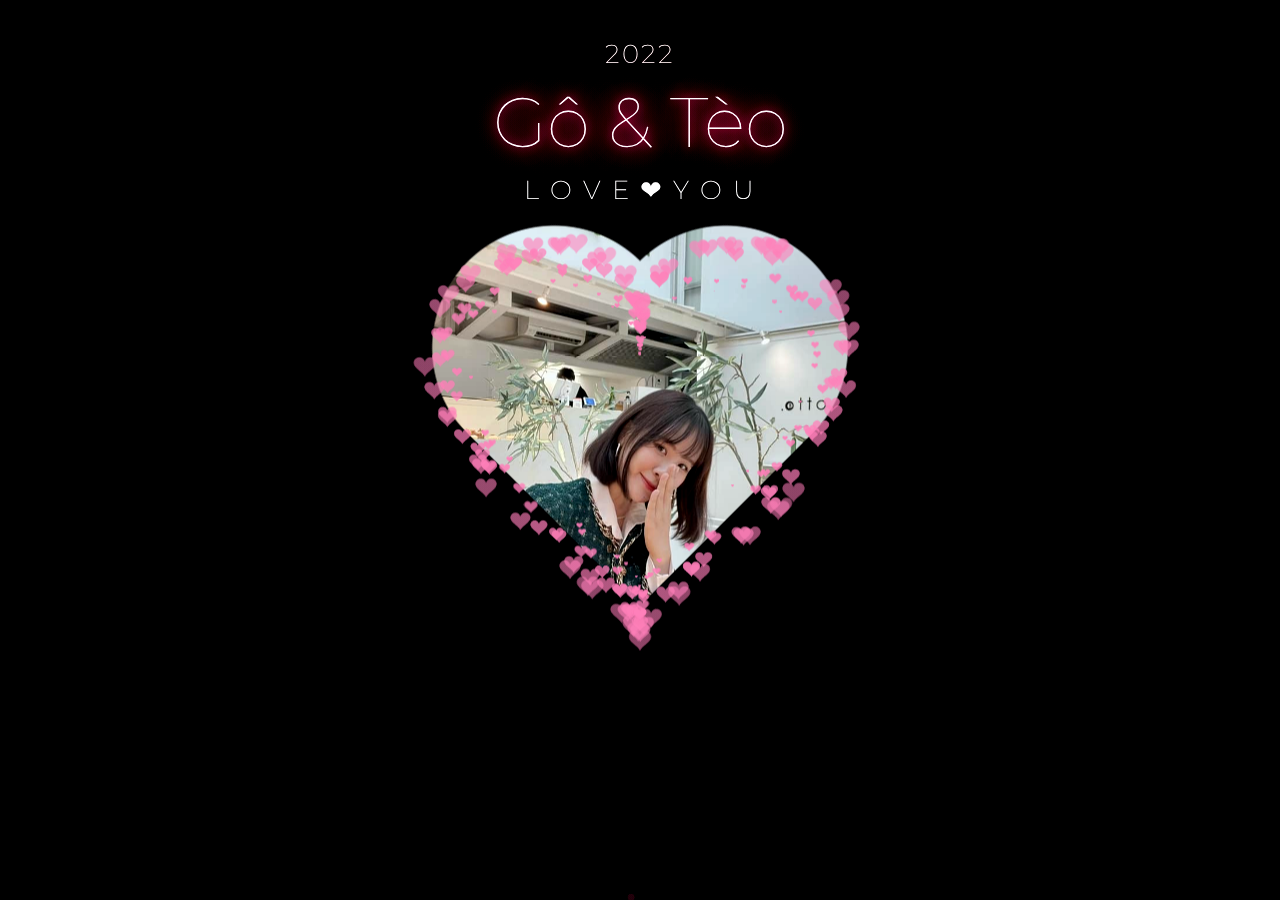
<file: code heart/index.html>
<!DOCTYPE html>
<html>
  <head>
    <meta charset="utf-8">
    <link rel="preconnect" href="https://fonts.googleapis.com">
    <link rel="preconnect" href="https://fonts.gstatic.com" crossorigin>
    <link href="https://fonts.googleapis.com/css2?family=Montserrat:wght@200;300;400;600&display=swap" rel="stylesheet">
    <link href="css/main.css" rel="stylesheet">
  </head>

  <body>
    <!-- <audio autoplay="autopaly">
      <source src="renxi.mp3" type="audio/mp3" />
    </audio> -->
    <!-- 星空html -->
    <!-- <div> -->
    <div class="container2">
      <div class="content">
        <canvas id="universe"></canvas>
      </div>
    </div>
    <!-- </div> -->
    <div class="title">
      <!-- EDIT HERE -->
      <h3 class="STARDUST1">2022</h3>
      <h1 class="STARDUST2">Gô &amp; Tèo</h1>
      <h3 class="STARDUST3">L O V E <strong>❤</strong> Y O U</h3>
      <img class="img" src="dieuthu.jpeg" alt="JUNO_OKYO" />
      <canvas id="pinkboard"></canvas>
    </div>

    <script src="https://cdnjs.cloudflare.com/ajax/libs/jquery/1.10.2/jquery.min.js"></script>
    <script src="js/main.js"></script>
    <script src="js/particle.js"></script>
    <script src="js/universe.js"></script>
  </body>
</html>
</file>
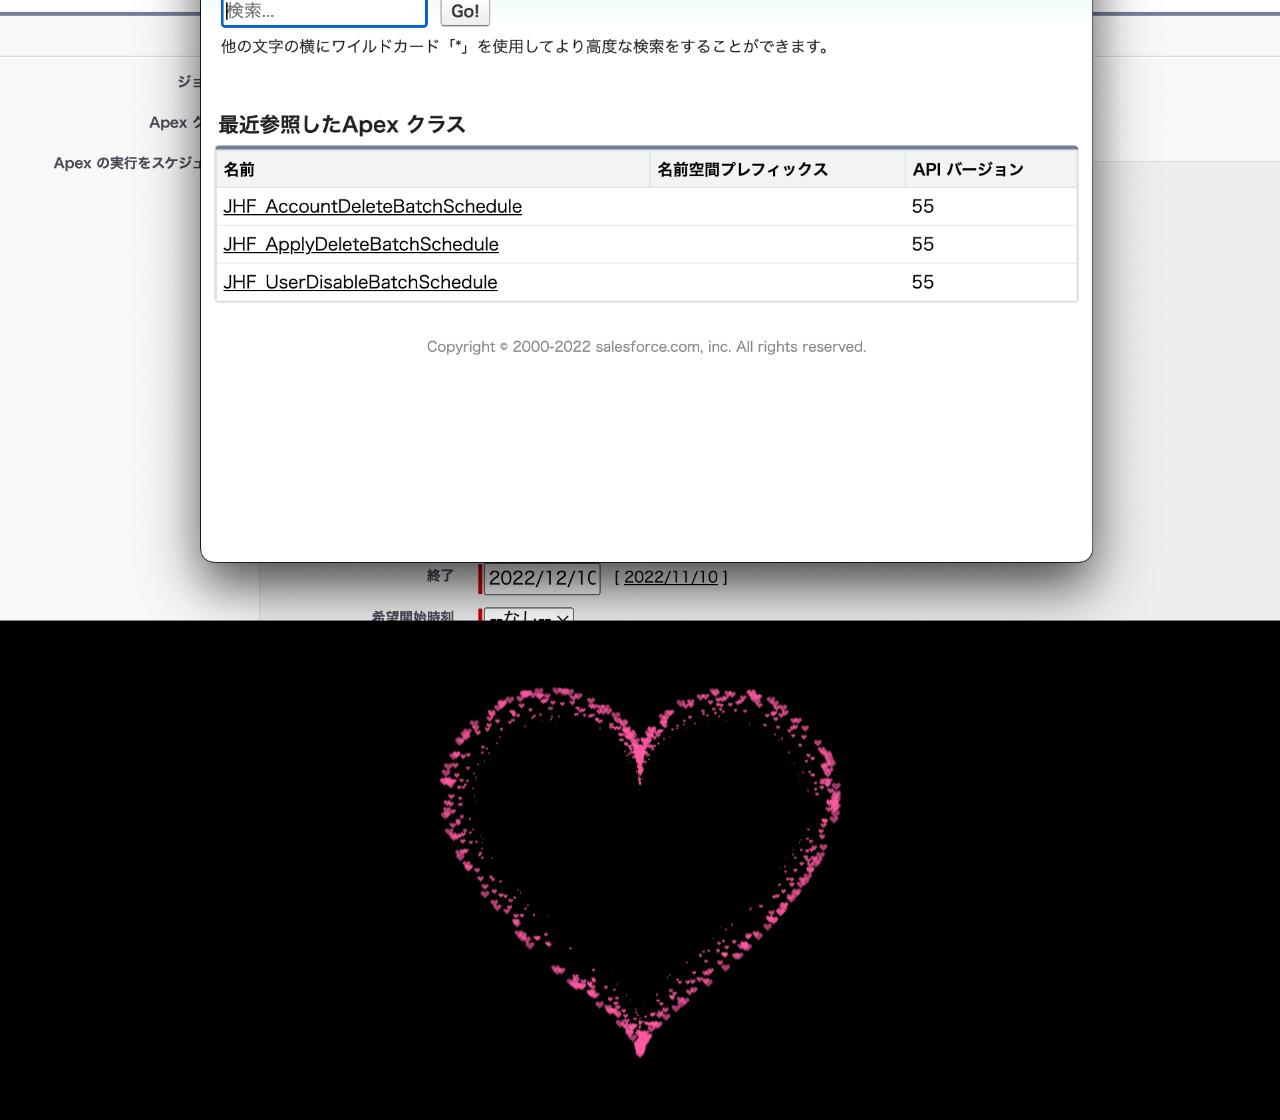
<file: DieuThuHeart.html>
<!DOCTYPE HTML PUBLIC "-//W3C//DTD HTML 4.0 Transitional//EN">
<HTML>
 <HEAD>
  <TITLE> Heart </TITLE>
  <META NAME="Generator" CONTENT="EditPlus">
  <META NAME="Author" CONTENT="">
  <META NAME="Keywords" CONTENT="">
  <META NAME="Description" CONTENT="">
 
   
  <style>
  html, body {
  height: 100%;
  padding: 0;
  margin: 0;
  background: #000;
  display: flex;
  justify-content: center;
  align-items: center;
 
}
 
.box {
  width: 100%;
  position: absolute;
  top: 50%;
  left: 50%;
  transform: translate(-50%, -50%);
  display: flex;
  flex-direction: column;
}
 
canvas {
  position: absolute;
  width: 100%;
  height: 100%;
}
#pinkboard {
  position: relative;
  margin: auto;
  height: 500px;
  width: 500px;
  animation: animate 1.3s infinite;
}
 
#pinkboard:before, #pinkboard:after {
  content: '';
  position: absolute;
  background: #FF5CA4;
  width: 100px;
  height: 160px;
  border-top-left-radius: 50px;
  border-top-right-radius: 50px;
}
 
#pinkboard:before {
  left: 100px;
  transform: rotate(-45deg);
  transform-origin: 0 100%;
  box-shadow: 0 14px 28px rgba(0,0,0,0.25),
              0 10px 10px rgba(0,0,0,0.22);
}
 
#pinkboard:after {
  left: 0;
  transform: rotate(45deg);
  transform-origin: 100% 100%;
}
 
@keyframes animate {
  0% {
    transform: scale(1);
  }
  30% {
    transform: scale(.8);
  }
  60% {
    transform: scale(1.2);
  }
  100% {
    transform: scale(1);
  }
}
  </style>
 </HEAD>
 
 <BODY>
   <div class="box">
       <img class="" src = "dieuthu.jpg" ></img>
      <canvas id="pinkboard"></canvas>
   </div>
  <script>
  /*
 * Settings
 */
var settings = {
  particles: {
    length:   2000, // maximum amount of particles
    duration:   2, // particle duration in sec
    velocity: 100, // particle velocity in pixels/sec
    effect: -1.3, // play with this for a nice effect
    size:      13, // particle size in pixels
  },
};
/*
 * RequestAnimationFrame polyfill by Erik Möller
 */
(function(){var b=0;var c=["ms","moz","webkit","o"];for(var a=0;a<c.length&&!window.requestAnimationFrame;++a){window.requestAnimationFrame=window[c[a]+"RequestAnimationFrame"];window.cancelAnimationFrame=window[c[a]+"CancelAnimationFrame"]||window[c[a]+"CancelRequestAnimationFrame"]}if(!window.requestAnimationFrame){window.requestAnimationFrame=function(h,e){var d=new Date().getTime();var f=Math.max(0,16-(d-b));var g=window.setTimeout(function(){h(d+f)},f);b=d+f;return g}}if(!window.cancelAnimationFrame){window.cancelAnimationFrame=function(d){clearTimeout(d)}}}());
/*
 * Point class
 */
var Point = (function() {
  function Point(x, y) {
    this.x = (typeof x !== 'undefined') ? x : 0;
    this.y = (typeof y !== 'undefined') ? y : 0;
  }
  Point.prototype.clone = function() {
    return new Point(this.x, this.y);
  };
  Point.prototype.length = function(length) {
    if (typeof length == 'undefined')
      return Math.sqrt(this.x * this.x + this.y * this.y);
    this.normalize();
    this.x *= length;
    this.y *= length;
    return this;
  };
  Point.prototype.normalize = function() {
    var length = this.length();
    this.x /= length;
    this.y /= length;
    return this;
  };
  return Point;
})();
/*
 * Particle class
 */
var Particle = (function() {
  function Particle() {
    this.position = new Point();
    this.velocity = new Point();
    this.acceleration = new Point();
    this.age = 0;
  }
  Particle.prototype.initialize = function(x, y, dx, dy) {
    this.position.x = x;
    this.position.y = y;
    this.velocity.x = dx;
    this.velocity.y = dy;
    this.acceleration.x = dx * settings.particles.effect;
    this.acceleration.y = dy * settings.particles.effect;
    this.age = 0;
  };
  Particle.prototype.update = function(deltaTime) {
    this.position.x += this.velocity.x * deltaTime;
    this.position.y += this.velocity.y * deltaTime;
    this.velocity.x += this.acceleration.x * deltaTime;
    this.velocity.y += this.acceleration.y * deltaTime;
    this.age += deltaTime;
  };
  Particle.prototype.draw = function(context, image) {
    function ease(t) {
      return (--t) * t * t + 1;
    }
    var size = image.width * ease(this.age / settings.particles.duration);
    context.globalAlpha = 1 - this.age / settings.particles.duration;
    context.drawImage(image, this.position.x - size / 2, this.position.y - size / 2, size, size);
  };
  return Particle;
})();
/*
 * ParticlePool class
 */
var ParticlePool = (function() {
  var particles,
      firstActive = 0,
      firstFree   = 0,
      duration    = settings.particles.duration;
 
  function ParticlePool(length) {
    // create and populate particle pool
    particles = new Array(length);
    for (var i = 0; i < particles.length; i++)
      particles[i] = new Particle();
  }
  ParticlePool.prototype.add = function(x, y, dx, dy) {
    particles[firstFree].initialize(x, y, dx, dy);
   
    // handle circular queue
    firstFree++;
    if (firstFree   == particles.length) firstFree   = 0;
    if (firstActive == firstFree       ) firstActive++;
    if (firstActive == particles.length) firstActive = 0;
  };
  ParticlePool.prototype.update = function(deltaTime) {
    var i;
   
    // update active particles
    if (firstActive < firstFree) {
      for (i = firstActive; i < firstFree; i++)
        particles[i].update(deltaTime);
    }
    if (firstFree < firstActive) {
      for (i = firstActive; i < particles.length; i++)
        particles[i].update(deltaTime);
      for (i = 0; i < firstFree; i++)
        particles[i].update(deltaTime);
    }
   
    // remove inactive particles
    while (particles[firstActive].age >= duration && firstActive != firstFree) {
      firstActive++;
      if (firstActive == particles.length) firstActive = 0;
    }
   
   
  };
  ParticlePool.prototype.draw = function(context, image) {
    // draw active particles
    if (firstActive < firstFree) {
      for (i = firstActive; i < firstFree; i++)
        particles[i].draw(context, image);
    }
    if (firstFree < firstActive) {
      for (i = firstActive; i < particles.length; i++)
        particles[i].draw(context, image);
      for (i = 0; i < firstFree; i++)
        particles[i].draw(context, image);
    }
  };
  return ParticlePool;
})();
/*
 * Putting it all together
 */
(function(canvas) {
  var context = canvas.getContext('2d'),
      particles = new ParticlePool(settings.particles.length),
      particleRate = settings.particles.length / settings.particles.duration, // particles/sec
      time;
 
  // get point on heart with -PI <= t <= PI
  function pointOnHeart(t) {
    return new Point(
      160 * Math.pow(Math.sin(t), 3),
      130 * Math.cos(t) - 50 * Math.cos(2 * t) - 20 * Math.cos(3 * t) - 10 * Math.cos(4 * t) + 25
    );
  }
 
  // creating the particle image using a dummy canvas
  var image = (function() {
    var canvas  = document.createElement('canvas'),
        context = canvas.getContext('2d');
    canvas.width  = settings.particles.size;
    canvas.height = settings.particles.size;
    // helper function to create the path
    function to(t) {
      var point = pointOnHeart(t);
      point.x = settings.particles.size / 2 + point.x * settings.particles.size / 350;
      point.y = settings.particles.size / 2 - point.y * settings.particles.size / 350;
      return point;
    }
    // create the path
    context.beginPath();
    var t = -Math.PI;
    var point = to(t);
    context.moveTo(point.x, point.y);
    while (t < Math.PI) {
      t += 0.01; // baby steps!
      point = to(t);
      context.lineTo(point.x, point.y);
    }
    context.closePath();
    // create the fill
    context.fillStyle = '#FF5CA4';
    context.fill();
    // create the image
    var image = new Image();
    image.src = canvas.toDataURL();
    return image;
  })();
 
  // render that thing!
  function render() {
    // next animation frame
    requestAnimationFrame(render);
   
    // update time
    var newTime   = new Date().getTime() / 1000,
        deltaTime = newTime - (time || newTime);
    time = newTime;
   
    // clear canvas
    context.clearRect(0, 0, canvas.width, canvas.height);
   
    // create new particles
    var amount = particleRate * deltaTime;
    for (var i = 0; i < amount; i++) {
      var pos = pointOnHeart(Math.PI - 2 * Math.PI * Math.random());
      var dir = pos.clone().length(settings.particles.velocity);
      particles.add(canvas.width / 2 + pos.x, canvas.height / 2 - pos.y, dir.x, -dir.y);
    }
   
    // update and draw particles
    particles.update(deltaTime);
    particles.draw(context, image);
  }
 
  // handle (re-)sizing of the canvas
  function onResize() {
    canvas.width  = canvas.clientWidth;
    canvas.height = canvas.clientHeight;
  }
  window.onresize = onResize;
 
  // delay rendering bootstrap
  setTimeout(function() {
    onResize();
    render();
  }, 10);
})(document.getElementById('pinkboard'));
  </script>
  <div class="center-text",
  style="background-color:rgb(0, 0, 0);
        width: 100%;
        color: rgb(225, 12, 168);
        height:100%;
        font-size: 31px;
        font-style: italic;
        display: flex;
        align-items: center;
        justify-content: center;
        margin-bottom: 5px;
        text-align: center;">Anh Yêu Em</div>
 </BODY>
</HTML>
</file>
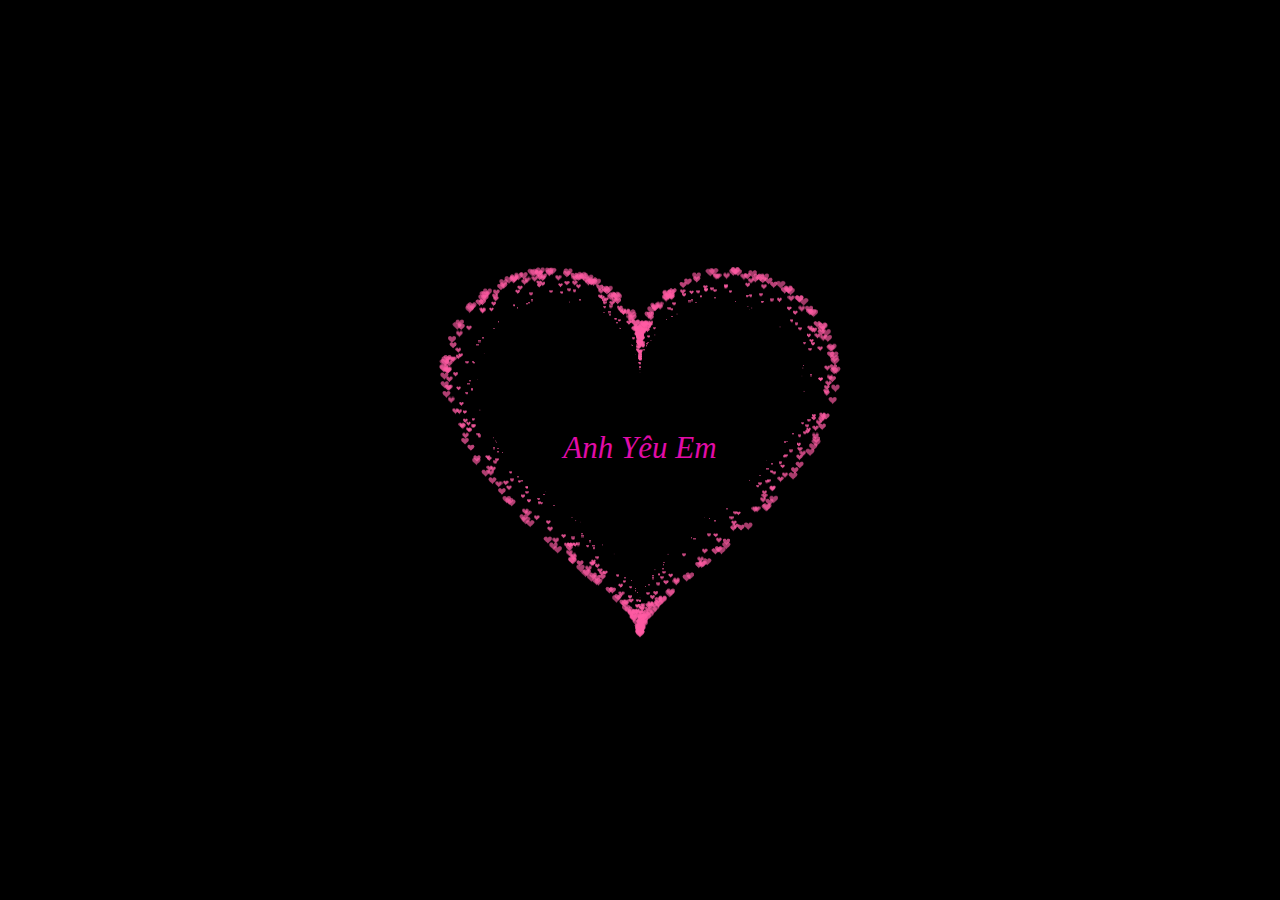
<file: test.html>
<!DOCTYPE HTML PUBLIC "-//W3C//DTD HTML 4.0 Transitional//EN">
<HTML>
 <HEAD>
  <TITLE> Heart </TITLE>
  <META NAME="Generator" CONTENT="EditPlus">
  <META NAME="Author" CONTENT="">
  <META NAME="Keywords" CONTENT="">
  <META NAME="Description" CONTENT="">
 
   
  <style>
  html, body {
  height: 100%;
  padding: 0;
  margin: 0;
  background: #000;
  display: flex;
  justify-content: center;
  align-items: center;
 
}
 
.box {
  width: 100%;
  position: absolute;
  top: 50%;
  left: 50%;
  transform: translate(-50%, -50%);
  display: flex;
  flex-direction: column;
}
 
canvas {
  position: absolute;
  width: 100%;
  height: 100%;
}
#pinkboard {
  position: relative;
  margin: auto;
  height: 500px;
  width: 500px;
  animation: animate 1.3s infinite;
}
 
#pinkboard:before, #pinkboard:after {
  content: '';
  position: absolute;
  background: #FF5CA4;
  width: 100px;
  height: 160px;
  border-top-left-radius: 50px;
  border-top-right-radius: 50px;
}
 
#pinkboard:before {
  left: 100px;
  transform: rotate(-45deg);
  transform-origin: 0 100%;
  box-shadow: 0 14px 28px rgba(0,0,0,0.25),
              0 10px 10px rgba(0,0,0,0.22);
}
 
#pinkboard:after {
  left: 0;
  transform: rotate(45deg);
  transform-origin: 100% 100%;
}
 
@keyframes animate {
  0% {
    transform: scale(1);
  }
  30% {
    transform: scale(.8);
  }
  60% {
    transform: scale(1.2);
  }
  100% {
    transform: scale(1);
  }
}
  </style>
 </HEAD>
 
 <BODY>
   <div class="box">
      <canvas id="pinkboard"></canvas>
   </div>
  <script>
  /*
 * Settings
 */
var settings = {
  particles: {
    length:   2000, // maximum amount of particles
    duration:   2, // particle duration in sec
    velocity: 100, // particle velocity in pixels/sec
    effect: -1.3, // play with this for a nice effect
    size:      13, // particle size in pixels
  },
};
/*
 * RequestAnimationFrame polyfill by Erik Möller
 */
(function(){var b=0;var c=["ms","moz","webkit","o"];for(var a=0;a<c.length&&!window.requestAnimationFrame;++a){window.requestAnimationFrame=window[c[a]+"RequestAnimationFrame"];window.cancelAnimationFrame=window[c[a]+"CancelAnimationFrame"]||window[c[a]+"CancelRequestAnimationFrame"]}if(!window.requestAnimationFrame){window.requestAnimationFrame=function(h,e){var d=new Date().getTime();var f=Math.max(0,16-(d-b));var g=window.setTimeout(function(){h(d+f)},f);b=d+f;return g}}if(!window.cancelAnimationFrame){window.cancelAnimationFrame=function(d){clearTimeout(d)}}}());
/*
 * Point class
 */
var Point = (function() {
  function Point(x, y) {
    this.x = (typeof x !== 'undefined') ? x : 0;
    this.y = (typeof y !== 'undefined') ? y : 0;
  }
  Point.prototype.clone = function() {
    return new Point(this.x, this.y);
  };
  Point.prototype.length = function(length) {
    if (typeof length == 'undefined')
      return Math.sqrt(this.x * this.x + this.y * this.y);
    this.normalize();
    this.x *= length;
    this.y *= length;
    return this;
  };
  Point.prototype.normalize = function() {
    var length = this.length();
    this.x /= length;
    this.y /= length;
    return this;
  };
  return Point;
})();
/*
 * Particle class
 */
var Particle = (function() {
  function Particle() {
    this.position = new Point();
    this.velocity = new Point();
    this.acceleration = new Point();
    this.age = 0;
  }
  Particle.prototype.initialize = function(x, y, dx, dy) {
    this.position.x = x;
    this.position.y = y;
    this.velocity.x = dx;
    this.velocity.y = dy;
    this.acceleration.x = dx * settings.particles.effect;
    this.acceleration.y = dy * settings.particles.effect;
    this.age = 0;
  };
  Particle.prototype.update = function(deltaTime) {
    this.position.x += this.velocity.x * deltaTime;
    this.position.y += this.velocity.y * deltaTime;
    this.velocity.x += this.acceleration.x * deltaTime;
    this.velocity.y += this.acceleration.y * deltaTime;
    this.age += deltaTime;
  };
  Particle.prototype.draw = function(context, image) {
    function ease(t) {
      return (--t) * t * t + 1;
    }
    var size = image.width * ease(this.age / settings.particles.duration);
    context.globalAlpha = 1 - this.age / settings.particles.duration;
    context.drawImage(image, this.position.x - size / 2, this.position.y - size / 2, size, size);
  };
  return Particle;
})();
/*
 * ParticlePool class
 */
var ParticlePool = (function() {
  var particles,
      firstActive = 0,
      firstFree   = 0,
      duration    = settings.particles.duration;
 
  function ParticlePool(length) {
    // create and populate particle pool
    particles = new Array(length);
    for (var i = 0; i < particles.length; i++)
      particles[i] = new Particle();
  }
  ParticlePool.prototype.add = function(x, y, dx, dy) {
    particles[firstFree].initialize(x, y, dx, dy);
   
    // handle circular queue
    firstFree++;
    if (firstFree   == particles.length) firstFree   = 0;
    if (firstActive == firstFree       ) firstActive++;
    if (firstActive == particles.length) firstActive = 0;
  };
  ParticlePool.prototype.update = function(deltaTime) {
    var i;
   
    // update active particles
    if (firstActive < firstFree) {
      for (i = firstActive; i < firstFree; i++)
        particles[i].update(deltaTime);
    }
    if (firstFree < firstActive) {
      for (i = firstActive; i < particles.length; i++)
        particles[i].update(deltaTime);
      for (i = 0; i < firstFree; i++)
        particles[i].update(deltaTime);
    }
   
    // remove inactive particles
    while (particles[firstActive].age >= duration && firstActive != firstFree) {
      firstActive++;
      if (firstActive == particles.length) firstActive = 0;
    }
   
   
  };
  ParticlePool.prototype.draw = function(context, image) {
    // draw active particles
    if (firstActive < firstFree) {
      for (i = firstActive; i < firstFree; i++)
        particles[i].draw(context, image);
    }
    if (firstFree < firstActive) {
      for (i = firstActive; i < particles.length; i++)
        particles[i].draw(context, image);
      for (i = 0; i < firstFree; i++)
        particles[i].draw(context, image);
    }
  };
  return ParticlePool;
})();
/*
 * Putting it all together
 */
(function(canvas) {
  var context = canvas.getContext('2d'),
      particles = new ParticlePool(settings.particles.length),
      particleRate = settings.particles.length / settings.particles.duration, // particles/sec
      time;
 
  // get point on heart with -PI <= t <= PI
  function pointOnHeart(t) {
    return new Point(
      160 * Math.pow(Math.sin(t), 3),
      130 * Math.cos(t) - 50 * Math.cos(2 * t) - 20 * Math.cos(3 * t) - 10 * Math.cos(4 * t) + 25
    );
  }
 
  // creating the particle image using a dummy canvas
  var image = (function() {
    var canvas  = document.createElement('canvas'),
        context = canvas.getContext('2d');
    canvas.width  = settings.particles.size;
    canvas.height = settings.particles.size;
    // helper function to create the path
    function to(t) {
      var point = pointOnHeart(t);
      point.x = settings.particles.size / 2 + point.x * settings.particles.size / 350;
      point.y = settings.particles.size / 2 - point.y * settings.particles.size / 350;
      return point;
    }
    // create the path
    context.beginPath();
    var t = -Math.PI;
    var point = to(t);
    context.moveTo(point.x, point.y);
    while (t < Math.PI) {
      t += 0.01; // baby steps!
      point = to(t);
      context.lineTo(point.x, point.y);
    }
    context.closePath();
    // create the fill
    context.fillStyle = '#FF5CA4';
    context.fill();
    // create the image
    var image = new Image();
    image.src = canvas.toDataURL();
    return image;
  })();
 
  // render that thing!
  function render() {
    // next animation frame
    requestAnimationFrame(render);
   
    // update time
    var newTime   = new Date().getTime() / 1000,
        deltaTime = newTime - (time || newTime);
    time = newTime;
   
    // clear canvas
    context.clearRect(0, 0, canvas.width, canvas.height);
   
    // create new particles
    var amount = particleRate * deltaTime;
    for (var i = 0; i < amount; i++) {
      var pos = pointOnHeart(Math.PI - 2 * Math.PI * Math.random());
      var dir = pos.clone().length(settings.particles.velocity);
      particles.add(canvas.width / 2 + pos.x, canvas.height / 2 - pos.y, dir.x, -dir.y);
    }
   
    // update and draw particles
    particles.update(deltaTime);
    particles.draw(context, image);
  }
 
  // handle (re-)sizing of the canvas
  function onResize() {
    canvas.width  = canvas.clientWidth;
    canvas.height = canvas.clientHeight;
  }
  window.onresize = onResize;
 
  // delay rendering bootstrap
  setTimeout(function() {
    onResize();
    render();
  }, 10);
})(document.getElementById('pinkboard'));
  </script>
  <div class="center-text",
  style="background-color:rgb(0, 0, 0);
        width: 100%;
        color: rgb(225, 12, 168);
        height:100%;
        font-size: 31px;
        font-style: italic;
        display: flex;
        align-items: center;
        justify-content: center;
        margin-bottom: 5px;
        text-align: center;">Anh Yêu Em</div>
 </BODY>
</HTML>
</file>
<file: code heart/css/main.css>
.more-pens {
  position: fixed;
  left: 20px;
  bottom: 20px;
  z-index: 10;
  font-family: "Montserrat";
  font-size: 12px;
}

a.white-mode, a.white-mode:link, a.white-mode:visited, a.white-mode:active {
  font-family: "Montserrat";
  font-size: 12px;
  text-decoration: none;        /* background: #212121; */
  padding: 4px 8px;
  color: #f7f7f7;
}

a.white-mode:hover, a.white-mode:link:hover, a.white-mode:visited:hover, a.white-mode:active:hover {
  background: #edf3f8;
  color: #212121;
}

.title {
  z-index: 9999 !important;
  position: absolute;
  left: 50%;
  top: 42%;
  transform: translateX(-50%) translateY(-50%);
  font-family: "Montserrat";
  text-align: center;
  width: 100%;
}

.title h1 {
  z-index: 99;
  position: relative;
  color: #fff;
  font-weight: 100;
  font-size: 70px;
  padding: 0;
  margin: 0;
  line-height: 1;
  text-shadow: 0 0 10px #ff006c, 0 0 20px #ff006c, 0 0 30px #ff006c, 0 0 40px #ff417d, 0 0 70px #ff417d, 0 0 80px #ff417d, 0 0 100px #ff417d, 0 0 150px #ff417d;
}

.title h1 span {
  z-index: 99;
  font-weight: 600;
  padding: 0;
  margin: 0;
  color: #ffffff;
}

.title h3 {
  z-index: 99;
  font-weight: 200;
  font-size: 26px;
  padding: 0;
  margin: 0;
  line-height: 1;
  color: #ffffff;
  letter-spacing: 2px;
}

/* 爱心css */
canvas {
  position: absolute;
  width: 100%;
  height: 100%;
}

.img {
  position: absolute;
  left: 50%;
  top: 60%;
  transform: translate(-50%, -50%);
  width: 420px;
  height: 420px;
}

#pinkboard {
  position: relative;
  top: 0%;
  left: 0%;
  height: 429px;
}

.STARDUST1 {
  position: relative !important;
  top: -60px;
}

.STARDUST2 {
  position: relative !important;
  top: -40px;
}

.STARDUST3 {
  position: relative !important;
  top: -20px;
}

/* 星空css */
html, body {
  padding: 0px;
  margin: 0px;
  width: 100%;
  height: 100%;
  position: fixed;
}

body {
  display: flex;
  justify-content: center;
  align-items: center;
  -webkit-filter: contrast(120%);
  filter: contrast(120%);
  background-image: radial-gradient(1600px at 70% 120%, rgba(33, 39, 80, 1) 10%, #020409 100%) !important;        /* background-color: black; */
}

.container2 {

  /* z-index: 8; */
  position: absolute;
  width: 100%;
  height: 100%;
  background-image: radial-gradient(1600px at 70% 120%, rgba(33, 39, 80, 1) 10%, #020409 100%) !important;
}

.content {
  width: inherit;
  height: inherit;
  width: 100%;
  height: 100%;
  background-image: radial-gradient(1600px at 70% 120%, rgba(33, 39, 80, 1) 10%, #020409 100%) !important;
}

#universe {
  width: 100%;
  height: 100%;
}

#footerContent {
  font-family: sans-serif;
  font-size: 110%;
  color: rgba(200, 220, 255, 0.3);
  width: 100%;
  position: fixed;
  bottom: 0px;
  padding: 20px;
  text-align: center;
  z-index: 20;
}

/* #footer {
  position: absolute;
  bottom: 0px;
  height: 300px;
  width: 100%;
} */
#scene {
  height: 100%;
  position: absolute;
  left: 50%;
  margin-left: -800px;
}

a {
  text-decoration: none;
  color: rgba(200, 220, 255, 1);
  opacity: 0.4;
  transition: opacity 0.4s ease;
}

a:hover {
  opacity: 1;
}

/* heart image: https://stackoverflow.com/a/51216413 */
img {

  /* width: 200px; */
  aspect-ratio: 1;
  object-fit: cover;
  --_m: radial-gradient(#000 69%, #0000 70%) 84.5% fill/100%;
  -webkit-mask-box-image: var(--_m);
  mask-border: var(--_m);
  clip-path: polygon(-41% 0, 50% 91%, 141% 0);
}
</file>
